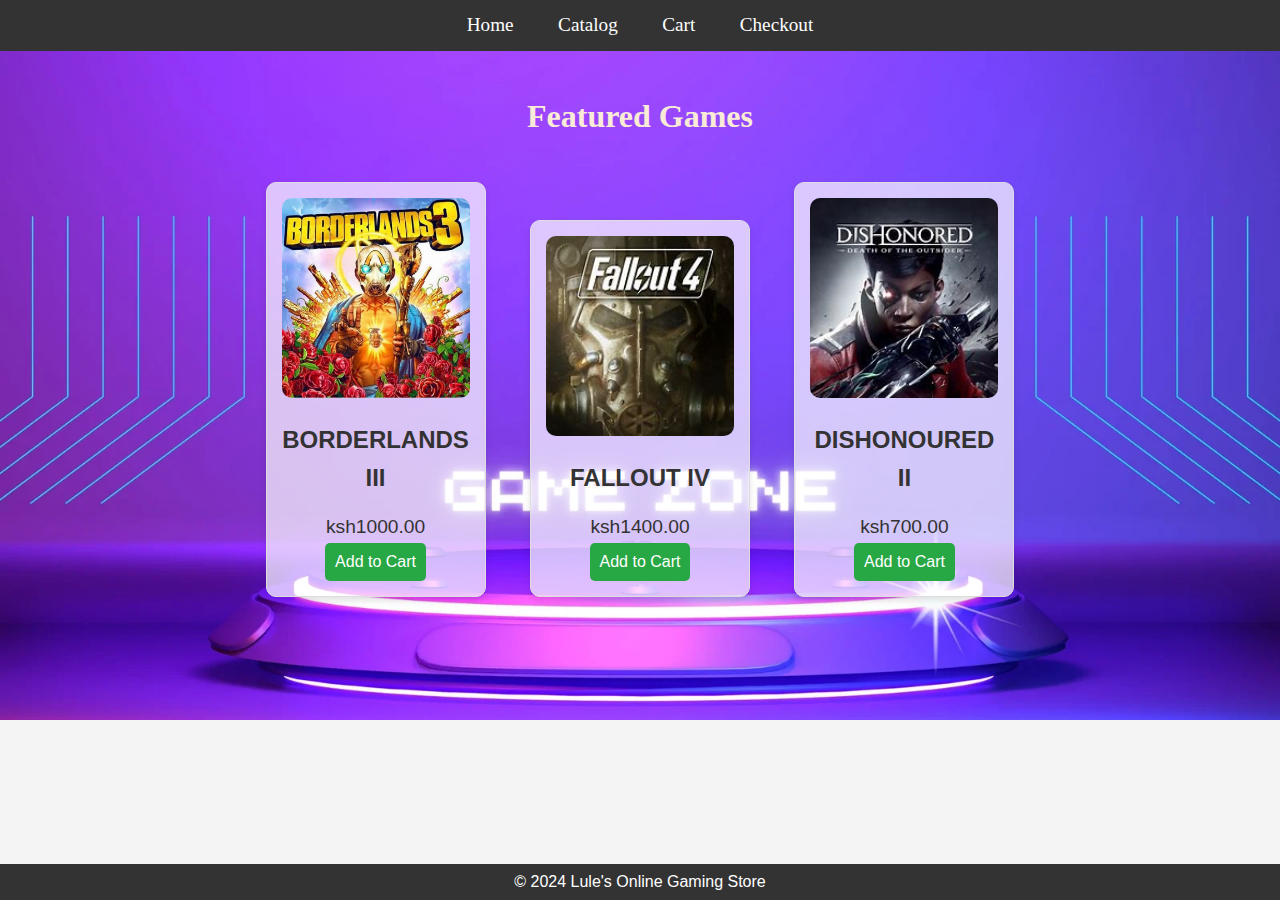
<file: index.html>
<!DOCTYPE html>
<html lang="en">
<head>
  <meta charset="UTF-8">
  <meta name="viewport" content="width=device-width, initial-scale=1.0">
  <title>Online Gaming Store</title>
  <link rel="stylesheet" href="home.css">
  <script src="cart.js" defer></script>
</head>
<body>
  <header>
    <nav>
      <ul>
        <li><a href="index.html">Home</a></li>
        <li><a href="catalog.html">Catalog</a></li>
        <li><a href="cart.html">Cart</a></li>
        <li><a href="checkout.html">Checkout</a></li>
      </ul>
    </nav>
  </header>

  <main class="home">
    <section class="featured">
      <h2 style="font-family: Georgia, 'Times New Roman', Times, serif;color: antiquewhite;">Featured Games</h2>
      <div class="game-card">
        <img src="borderlands.jpg" alt="Game 1">
        <h3>BORDERLANDS III</h3>
        <p>ksh1000.00</p>
        <button onclick="addToCart('BORDERLANDS III', 1000.00)">Add to Cart</button>
      </div>
      <div class="game-card">
        <img src="fallout.jpg" alt="Game 1">
        <h3>FALLOUT IV</h3>
        <p>ksh1400.00</p>
        <button onclick="addToCart('FALLOUT IV', 1400.00)">Add to Cart</button>
      </div>
      <div class="game-card">
        <img src="dis.jpg" alt="Game 1">
        <h3>DISHONOURED II</h3>
        <p>ksh700.00</p>
        <button onclick="addToCart('DISHONOURED II', 700.00)">Add to Cart</button>
      </div>
    </section>
  </main>

  <footer>
    <p>© 2024 Lule's Online Gaming Store</p>
  </footer>
</body>
</html>
</file>
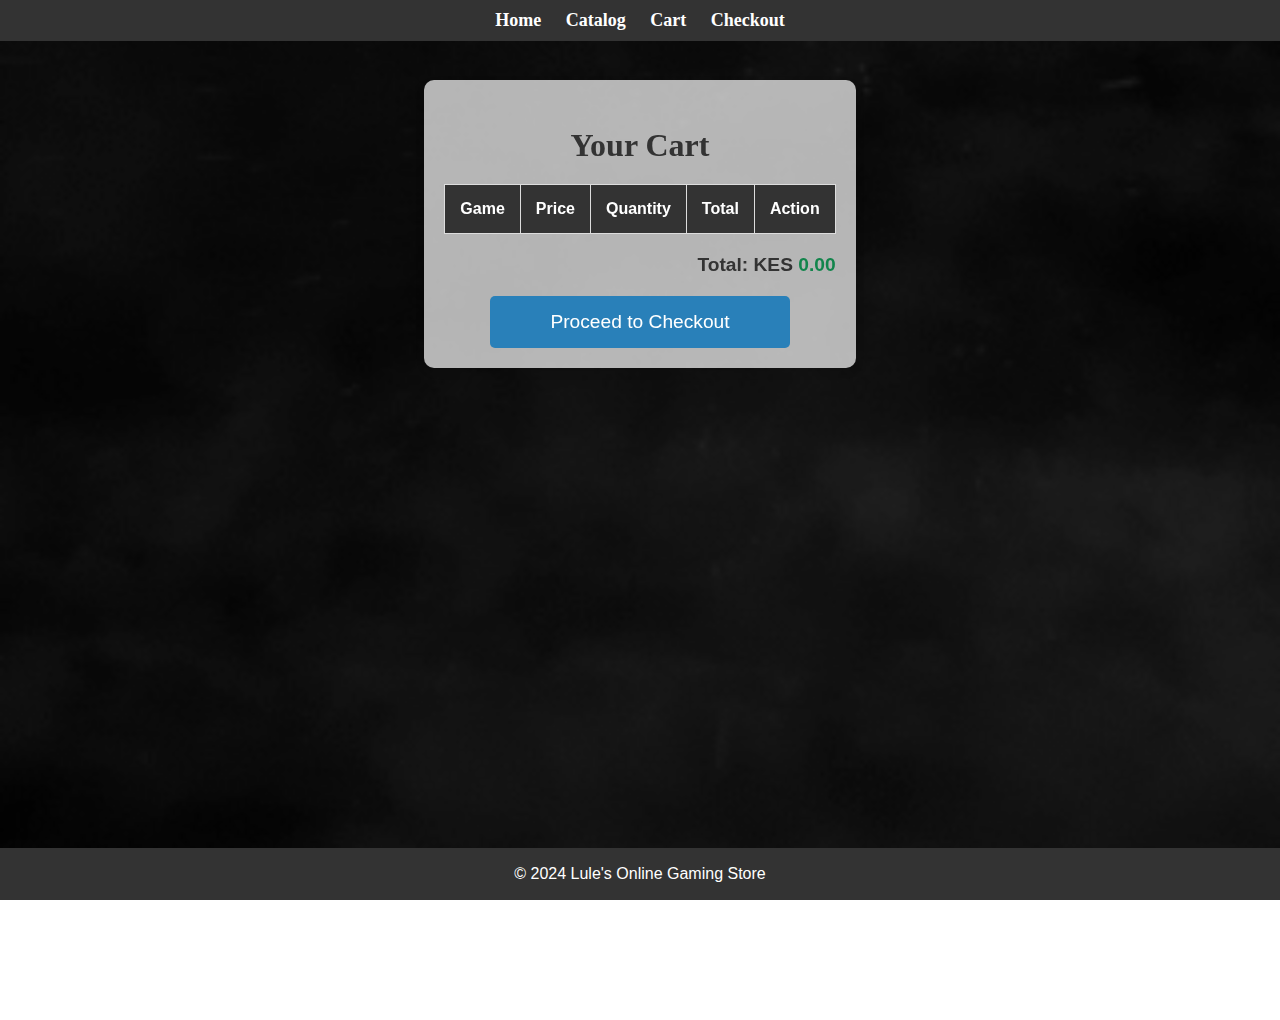
<file: cart.html>
<!DOCTYPE html>
<html lang="en">
<head>
  <meta charset="UTF-8">
  <meta name="viewport" content="width=device-width, initial-scale=1.0">
  <title>Shopping Cart</title>
  <link rel="stylesheet" href="cart.css">
  <script src="cart.js" defer></script>
</head>
<body>
  <header>
    <nav>
      <ul>
        <li><a href="index.html">Home</a></li>
        <li><a href="catalog.html">Catalog</a></li>
        <li><a href="cart.html">Cart</a></li>
        <li><a href="checkout.html">Checkout</a></li>
      </ul>
    </nav>
  </header>

  <main class="cart">
    <h2>Your Cart</h2>
    <table id="cart-table">
      <tr>
        <th>Game</th>
        <th>Price</th>
        <th>Quantity</th>
        <th>Total</th>
        <th>Action</th>
      </tr>
      <!-- Cart items will be dynamically added here -->
    </table>
    <div class="cart-total">
      <p>Total: KES <span id="total-price">0.00</span></p>
    </div>
    <button onclick="window.location.href='checkout.html'">Proceed to Checkout</button>
  </main>

  <footer>
    <p>© 2024 Lule's Online Gaming Store</p>
  </footer>
</body>
</html>
</file>
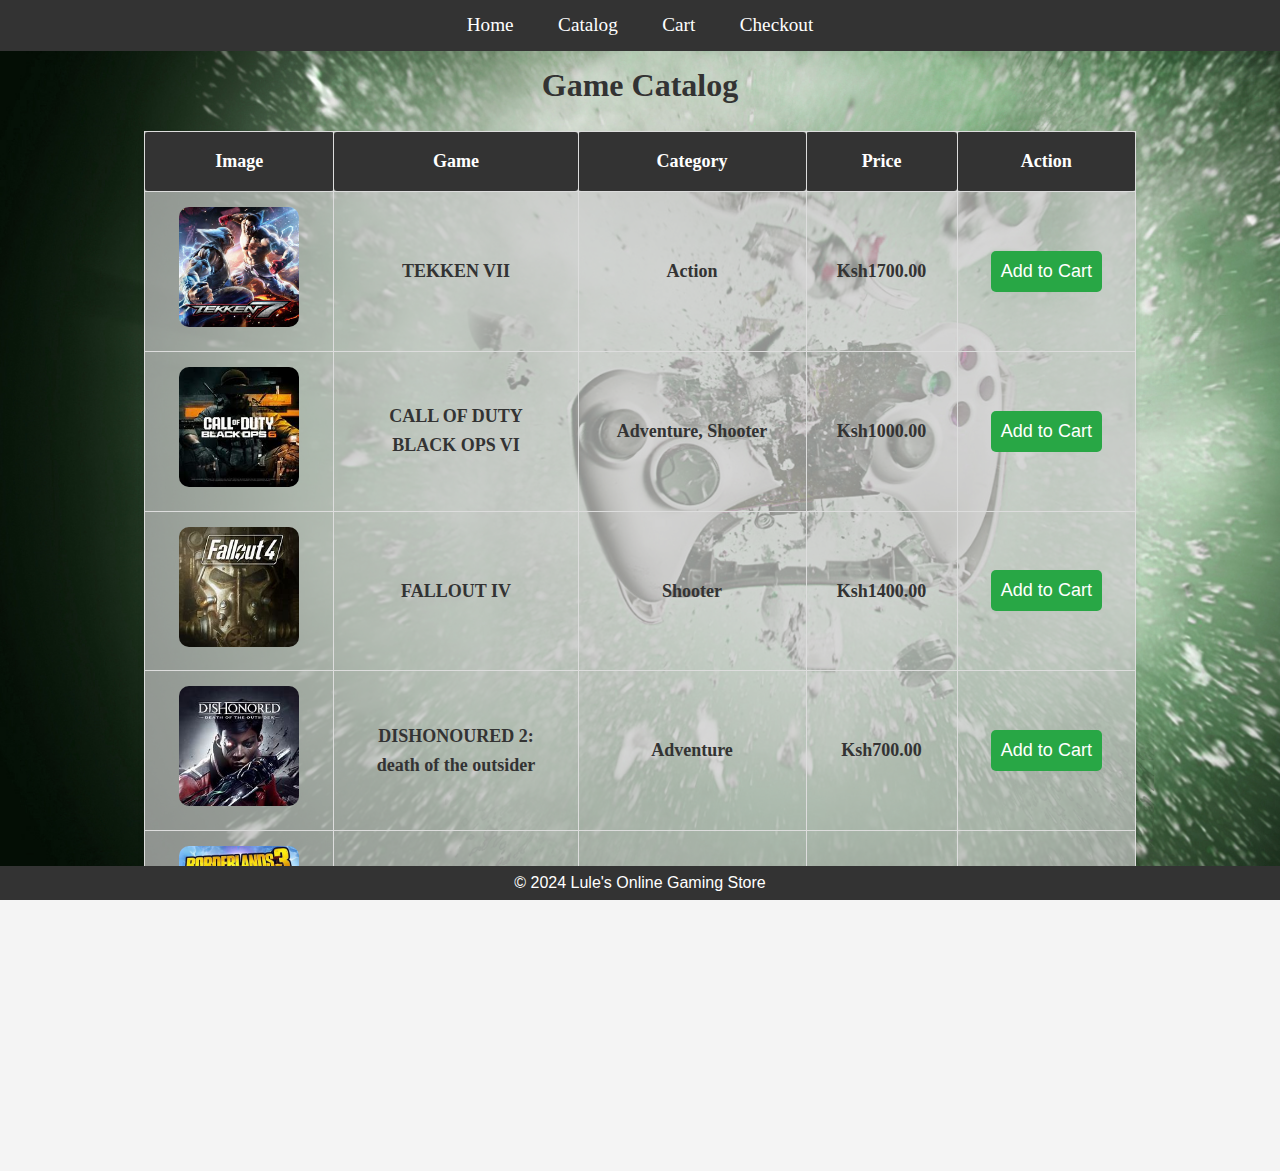
<file: catalog.html>
<!DOCTYPE html>
<html lang="en">
<head>
  <meta charset="UTF-8">
  <meta name="viewport" content="width=device-width, initial-scale=1.0">
  <title>Game Catalog</title>
  <link rel="stylesheet" href="catalog.css">
  <script src="cart.js" defer></script>
</head>
<body>
  <header>
    <nav>
      <ul>
        <li><a href="index.html">Home</a></li>
        <li><a href="catalog.html">Catalog</a></li>
        <li><a href="cart.html">Cart</a></li>
        <li><a href="checkout.html">Checkout</a></li>
      </ul>
    </nav>
  </header>

  <main class="catalog">
    <h2 style="font-family: Georgia, 'Times New Roman', Times, serif;margin-top: 40px;">Game Catalog</h2>
    <table class="catalog-table">
      <thead>
        <tr>
          <th>Image</th>
          <th>Game</th>
          <th>Category</th>
          <th>Price</th>
          <th>Action</th>
        </tr>
      </thead>
      <tbody>
        <tr>
          <td><img src="tekken.jpg" alt="Game Title 1" class="game-image"></td>
          <td>TEKKEN VII</td>
          <td>Action</td>
          <td>Ksh1700.00</td>
          <td><button onclick="addToCart('TEKKEN VII', 1700)">Add to Cart</button></td>

        </tr>
        <tr>
          <td><img src="blackops.jpeg" alt="Game Title 2" class="game-image"></td>
          <td>CALL OF DUTY<br> BLACK OPS VI</td>
          <td>Adventure, Shooter</td>
          <td>Ksh1000.00</td>
          <td><button onclick="addToCart('CALL OF DUTY', 1000.00)">Add to Cart</button></td>
        </tr>
        <tr>
          <td><img src="fallout.jpg" alt="Game Title 3" class="game-image"></td>
          <td>FALLOUT IV</td>
          <td>Shooter</td>
          <td>Ksh1400.00</td>
          <td> <button onclick="addToCart('FALLOUT IV', 1400.00)">Add to Cart</button></td>
        </tr>
        <tr>
          <td><img src="dis.jpg" alt="Game Title 4" class="game-image"></td>
          <td>DISHONOURED 2:<br>death of the outsider</td>
          <td>Adventure</td>
          <td>Ksh700.00</td>
          <td> <button onclick="addToCart('DISHONOURED II', 700.00)">Add to Cart</button></td>
        </tr>
        <tr>
          <td><img src="borderlands.jpg" alt="Game Title 5" class="game-image"></td>
          <td>BORDERLANDS III</td>
          <td>Strategy</td>
          <td>Ksh2000.00</td>
          <td> <button onclick="addToCart('BORDERLANDS III', 1000.00)">Add to Cart</button></td>
        </tr>
        <tr>
            <td><img src="far.jpeg" alt="Game Title 5" class="game-image"></td>
            <td>FAR CRY 5</td>
            <td>Adventure, shooter</td>
            <td>Ksh1900.00</td>
            <td><button onclick="addToCart('FAR CRY 5', 1900.00)">Add to Cart</button></td>
          </tr>
      </tbody>
    </table>
  </main>

  <footer>
    <p>© 2024 Lule's Online Gaming Store</p>
  </footer>
 
</body>
</html>
</file>
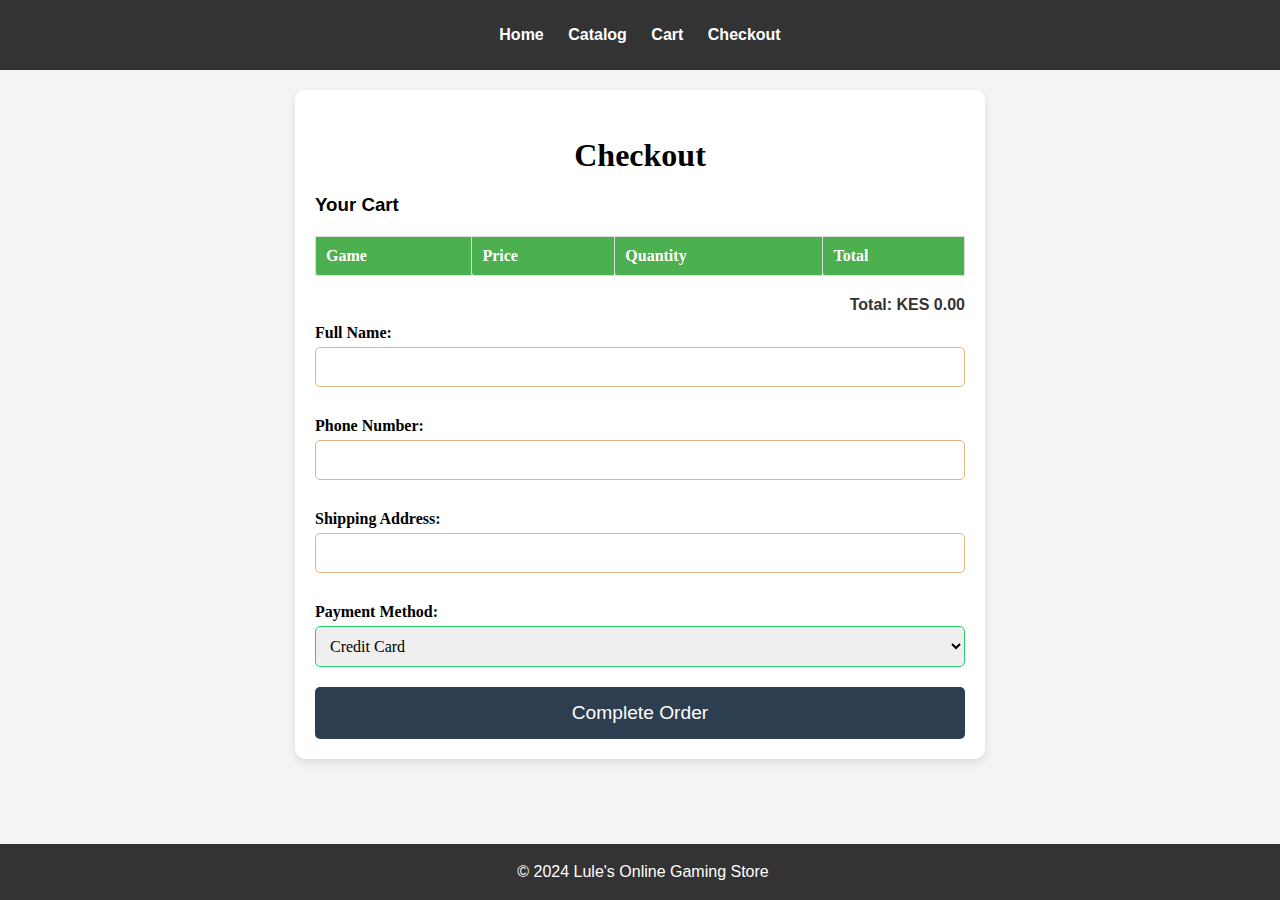
<file: checkout.html>
<!DOCTYPE html>
<html lang="en">
<head>
  <meta charset="UTF-8">
  <meta name="viewport" content="width=device-width, initial-scale=1.0">
  <title>Checkout</title>
  <link rel="stylesheet" href="checkout.css">
  <script src="checkout.js" defer></script>
</head>
<body>
  <header>
    <nav>
      <ul>
        <li><a href="index.html">Home</a></li>
        <li><a href="catalog.html">Catalog</a></li>
        <li><a href="cart.html">Cart</a></li>
        <li><a href="checkout.html">Checkout</a></li>
      </ul>
    </nav>
  </header>

  <main class="checkout">
    <h2>Checkout</h2>

    <!-- Cart Items Section -->
    <h3>Your Cart</h3>
    <table id="checkout-cart-table">
      <tr>
        <th>Game</th>
        <th>Price</th>
        <th>Quantity</th>
        <th>Total</th>
      </tr>
      <!-- Cart items will be dynamically added here -->
    </table>
    <div class="cart-total">
      <p>Total: KES <span id="checkout-total-price">0.00</span></p>
    </div>

    <!-- Checkout Form Section -->
    <form action="checkout.php" method="POST" onsubmit="return validateCheckoutForm()">
      <label for="name">Full Name:</label>
      <input type="text" id="name" name="name" required>
  
      <label for="cont">Phone Number:</label>
      <input type="text" id="cont" name="cont" required>
  
      <label for="address">Shipping Address:</label>
      <input type="text" id="address" name="address" required>
      
      <label for="payment">Payment Method:</label>
      <select id="payment" name="payment" required>
          <option value="credit-card">Credit Card</option>
          <option value="paypal">PayPal</option>
          <option value="mpesa">Mpesa</option>
      </select>
      
      <!-- Hidden input field to store cart data -->
      <input type="hidden" id="cart-data" name="cart-data">
  
      <button type="submit" id="submit-btn">Complete Order</button>
  </form>
  
  </main>

  <footer>
    <p>© 2024 Lule's Online Gaming Store</p>
  </footer>
</body>
</html>
</file>
<file: cart.css>
/* General Styles */
body {
    font-family: Arial, sans-serif;
    margin: 0;
    padding: 0;
    min-height: 100vh;
    display: flex;
    flex-direction: column;
    background: none; /* Clear any direct background on body */
    padding-top: 60px; /* Space for fixed header */
    padding-bottom: 60px; /* Space for fixed footer */
    position: relative;
  }
  
  /* Background Image (GIF) */
  body::before {
    content: "";
    position: fixed;
    top: 0;
    left: 0;
    width: 100%;
    height: 100%;
    background-image: url(cartgif.gif);
    background-repeat: no-repeat;
    background-size: cover;
    background-attachment: fixed;
    filter: brightness(30%); /* Adjust brightness only for the GIF */
    z-index: -1; /* Places it behind everything else */
  }
  
  /* Header Styling */
  header {
    background-color: #333;
    color: #fff;
    padding: 10px 0;
    text-align: center;
    position: fixed;
    top: 0;
    left: 0;
    width: 100%;
    z-index: 999; /* Keeps it above other content */
  }
  
  /* Navigation Styling */
  nav ul {
    list-style-type: none;
    padding: 0;
    margin: 0;
    text-align: center;
  }
  
  nav ul li {
    display: inline-block; /* Better alignment and flexibility */
    margin: 0 10px;
  }
  
  nav ul li a {
    color: #fff;
    text-decoration: none;
    font-weight: bold;
    font-family: 'Times New Roman', Times, serif;
    font-size: 18px;
  }
  
  nav ul li a:hover {
    text-decoration: none;
    color: palevioletred;
  }
  
  /* Footer Styling */
  footer {
    text-align: center;
    padding: 1px 0;
    background-color: #333;
    color: #fff;
    position: fixed;
    bottom: 0;
    left: 0;
    width: 100%;
    z-index: 999; /* Keeps it above other content */
  }
  
  /* Cart Page Styling */
  .cart {
    padding: 20px;
    max-width: 1100px;
    margin: 20px auto;
    background-color: rgba(255, 255, 255, 0.7);
    border-radius: 10px;
    box-shadow: 0 4px 8px rgba(0, 0, 0, 0.1);
     /* Ensures the cart takes up remaining space if needed */
    overflow-y: auto; /* Allows scrolling inside the cart if content overflows */
    margin-top: 20px;
    margin-bottom: 60px; /* Ensures space above footer */
  }
  
  /* Cart Header */
  .cart h2 {
    text-align: center;
    font-size: 2rem;
    margin-bottom: 20px;
    color: #333;
    font-family: Georgia, 'Times New Roman', Times, serif;
  }
  
  /* Table Styling */
  #cart-table {
    width: 100%;
    border-collapse: collapse;
    margin-bottom: 20px;
  }
  
  #cart-table th, #cart-table td {
    padding: 15px;
    text-align: center;
    border: 1px solid #ddd;
  }
  
  #cart-table th {
    background-color: #333;
    color: #fff;
  }
  
  #cart-table tr:nth-child(even) {
    background-color: #f2f2f2;
  }
  
  /* Button Styling Inside Table */
  #cart-table button {
    background-color: #f39c12;
    border: none;
    padding: 10px 20px;
    cursor: pointer;
    border-radius: 5px;
    transition: background-color 0.3s ease;
  }
  
  #cart-table button:hover {
    background-color: #e67e22;
  }
  
  /* Total Price Section Styling */
  .cart-total {
    text-align: right;
    font-size: 1.2rem;
    margin-bottom: 20px;
  }
  
  .cart-total p {
    font-weight: bold;
    color: #333;
  }
  
  .cart-total span {
    color: rgba(0, 128, 64, 0.9); /* Emerald Green */
  }
  
  /* Checkout Button Styling */
  button {
    background-color: #2980b9; 
    color: #fff;
    padding: 15px 30px;
    font-size: 1.2rem;
    border: none;
    cursor: pointer;
    border-radius: 5px;
    width: 100%;
    max-width: 300px;
    display: block;
    margin: 0 auto;
    transition: background-color 0.3s ease;
  }
  
  button:hover {
    background-color: #3498db;
  }
</file>
<file: checkout.css>
/* General Styles */
body {
  font-family: Arial, sans-serif;
  background-color: #f4f4f4;
  
  margin: 0;
  padding: 0;
  padding-top: 60px; /* Add top padding to prevent content from hiding under the fixed header */
}

header {
  background-color: #333;
  color: #fff;
  padding: 10px 0;
  text-align: center;
  position: fixed;
  top: 0;
  left: 0;
  width: 100%; /* Make sure the header spans the entire width */
  z-index: 999; /* Ensure it stays on top of other content */
}

nav ul {
  list-style-type: none;
  padding: 0;
}

nav ul li {
  display: inline;
  margin: 0 10px;
}

nav ul li a {
  color: #fff;
  text-decoration: none;
  font-weight: bold;
}

footer {
  text-align: center;
  padding: 3px;
  background-color: #333;
  color: #fff;
  position: fixed;
  bottom: 0;
  width: 100%;
}

/* Checkout Page Styles */
.checkout {
  padding: 20px;
  max-width: 650px;
  margin: 20px auto;
  background-color: #fff;
  border-radius: 10px;
  box-shadow: 0 4px 8px rgba(0, 0, 0, 0.1);
  margin-bottom: 70px;
  margin-top: 30px;
}

.checkout h2 {
  text-align: center;
  font-size: 2rem;
  margin-bottom: 20px;
  font-family: Georgia, 'Times New Roman', Times, serif;
}

form {
  display: flex;
  flex-direction: column;
  font-family: 'Times New Roman', Times, serif;
}

label {
  margin: 10px 0 5px;
  font-size: 1rem;
  font-weight: bold;
}

input, select {
  padding: 10px;
  font-size: 1rem;
  margin-bottom: 20px;
  border: 1px solid #ddd;
  border-radius: 5px;
  font-family: 'Times New Roman', Times, serif;
}

input[type="text"], select {
  width: auto;
  outline: none;
}

button {
  background-color: #2c3e50;
  color: #fff;
  padding: 15px 30px;
  font-size: 1.2rem;
  border: none;
  cursor: pointer;
  border-radius: 5px;
  transition: background-color 0.3s;
}

button:hover {
  background-color: #34495e;
}

/* Form Input Validation */
input:invalid, select:invalid {
  border-color: burlywood;
}

input:valid, select:valid {
  border-color: #2ecc71;
}

/* Responsive Design */
@media (max-width: 768px) {
  .checkout {
      padding: 10px;
      margin: 10px;
  }

  button {
      width: 100%;
  }
}
/* Style for the table container */
#checkout-cart-table {
  width: 100%;
  border-collapse: collapse;
  margin: 20px 0;
  font-family: Arial, sans-serif;
  
}

/* Table header style */
#checkout-cart-table th {
  background-color: #4CAF50;
  color: white;
  padding: 10px;
  text-align: left;
  font-size: 16px;
  font-family: Cambria, Cochin, Georgia, Times, 'Times New Roman', serif;
  
}

/* Table row style */
#checkout-cart-table tr:nth-child(even) {
  background-color: #f2f2f2;
}

/* Table data style */
#checkout-cart-table td {
  padding: 8px 10px;
  text-align: left;
  font-size: 14px;
  font-family: 'Times New Roman', Times, serif;
}

/* Table border style */
#checkout-cart-table th, #checkout-cart-table td {
  border: 1px solid #ddd;
  border-radius: 2px;
}

/* Total price style */
.cart-total {
  font-size: 18px;
  font-weight: bold;
  margin-top: 20px;
  text-align: right;
}

.cart-total p {
  color: #333;
  font-size: 16px;
  margin: 0;
}
.success-message {
  color: green;
  font-weight: bold;
  margin-bottom: 20px;
}
</file>
<file: home.css>
/* Reset some basic styles */
* {
    margin: 0;
    padding: 0;
    box-sizing: border-box;
  }
  
  /* General body styling */
  body {
    font-family: Arial, sans-serif;
    line-height: 1.6;
    background-color: #f4f4f4;
    color: #333;
    background-image: url(gback.jpeg);
    background-repeat: no-repeat;
    background-size: cover;
  }
  
  /* Header and Navigation Styling */
  header {
    background-color: #333;
    color: #fff;
    padding: 10px 0;
  }
  
  nav ul {
    list-style-type: none;
    text-align: center;
  }
  
  nav ul li {
    display: inline;
    margin: 0 20px;
  }
  
  nav ul li a {
    color: #fff;
    text-decoration: none;
    font-size: 1.2em;
    font-family: 'Times New Roman', Times, serif;
  }
  
  nav ul li a:hover {
    text-decoration: underline;
    color:palevioletred;
    text-decoration: none;
  }
  
  /* Main Section Styling */
  main.home {
    padding: 20px;
  }
  
  /* Featured Section Styling */
  .featured {
    text-align: center;
    margin: 20px 0;
  }
  
  .featured h2 {
    font-size: 2em;
    margin-bottom: 20px;
  }
  
  /* Game Card Styling */
  .game-card {
    display: inline-block;
    width: 220px;
    margin: 20px;
    padding: 15px;
    background-color: rgba(255, 255, 255, 0.7); /* White with 70% opacity */
    border: 1px solid #ddd;
    border-radius: 10px;
    box-shadow: 0 4px 6px rgba(0, 0, 0, 0.1);
    transition: transform 0.3s ease;
    cursor: grab;
}

  
  .game-card:hover {
    transform: translateY(-10px);
   
  }
  
 
.game-card img {
    width: 100%;
    height: 200px;
    object-fit: cover; 
    border-radius: 10px;
  }
  
  
  .game-card h3 {
    margin: 15px 0;
    font-size: 1.5em;
  }
  
  .game-card p {
    font-size: 1.2em;
    color: #333;
  }
  
  .game-card button {
    background-color: #28a745;
    color: #fff;
    border: none;
    padding: 10px;
    font-size: 1em;
    border-radius: 5px;
    cursor: pointer;
    transition: background-color 0.3s ease;
  }
  
  .game-card button:hover {
    background-color: #218838;
  }
  
  /* Footer Styling */
  footer {
    text-align: center;
    padding: 5px;
    background-color: #333;
    color: #fff;
    position: fixed;
    width: 100%;
    bottom: 0;
  }
  .success-message {
    background-color: #4CAF50; /* Green background */
    color: white; /* White text */
    padding: 10px;
    margin: 0;
    text-align: center;
    font-weight: bold;
    border-radius: 5px;
    box-shadow: 0 2px 4px rgba(0, 0, 0, 0.2);
    position: fixed;
    top: 0;
    left: 0;
    width: 35%;
    z-index: 1000;
    animation: fadeIn 0.5s ease-in-out;
    
  }
  
  /* Animation for fade-in effect */
  @keyframes fadeIn {
    0% {
      opacity: 0;
    }
    100% {
      opacity: 1;
    }
  }
</file>
<file: catalog.css>
/* Reset some basic styles */
* {
  margin: 0;
  padding: 0;
  box-sizing: border-box;
}

/* General body styling */
html, body {
  height: 100%;
  margin: 0;
  padding: 0;
  overflow-x: hidden; /* Prevent horizontal scrolling */
}

body {
  font-family: Arial, sans-serif;
  line-height: 1.6;
  background-color: #f4f4f4;
  color: #333;
  background-image: url(bcat.jpg);
  background-repeat: no-repeat;
  background-size: cover;
  overflow-y: auto; /* Ensure vertical scrolling works */
  min-height: 100vh; /* Ensures the body takes full viewport height */
}

/* Header and Navigation Styling */
header {
  background-color: #333;
  color: #fff;
  padding: 10px 0;
  position: fixed; /* Fixes the header at the top */
  top: 0;
  left: 0;
  width: 100%;
  z-index: 999; /* Ensures the header stays on top of other content */
}

nav ul {
  list-style-type: none;
  text-align: center;
}

nav ul li {
  display: inline;
  margin: 0 20px;
}

nav ul li a {
  color: #fff;
  text-decoration: none;
  font-size: 1.2em;
  font-family: Georgia, 'Times New Roman', Times, serif;
}

nav ul li a:hover {
  text-decoration: none;
  color: palevioletred;
}

/* Main Section Styling */
main.catalog {
  padding: 20px;
  text-align: center;
}

main.catalog h2 {
  font-size: 2em;
  margin-bottom: 20px;
}

/* Table Styling */
.catalog-table {
  width: 80%;
  font-family: 'Times New Roman', Times, serif;
  font-size: 18px;
  font-weight: bold;
  margin: 0 auto;
  border-collapse: collapse;
  background-color: rgba(200, 200, 200, 0.7); /* Semi-transparent background */
  box-shadow: 0 4px 6px rgba(0, 0, 0, 0.1);
  cursor: inherit;
}

.catalog-table th, .catalog-table td {
  padding: 15px;
  border-radius: 3px;
  text-align: center;
  border: 1px solid #ddd;
}

.catalog-table th {
  background-color: #333;
  color: #fff;
}

/* Styling for Game Images */
.game-image {
  width: 120px; /* Set a fixed width for uniformity */
  height: 120px; /* Set a fixed height for uniformity */
  object-fit: cover; /* Ensures the image fills the box without distortion */
  border-radius: 10px; /* Adds rounded corners to the images */
}

/* Styling for Action Buttons */
.catalog-table td button {
  background-color: #28a745;
  color: #fff;
  border: none;
  padding: 10px;
  font-size: 1em;
  border-radius: 5px;
  cursor: pointer;
  transition: background-color 0.3s ease;
}

.catalog-table td button:hover {
  background-color: #218838;
}

/* Footer Styling */
footer {
  text-align: center;
  padding: 4px;
  background-color: #333;
  color: #fff;
  position: fixed;
  width: 100%;
  bottom: 0;
  margin-top: 20px;
}

.success-message {
  background-color: #4CAF50; /* Green background */
  color: white; /* White text */
  padding: 10px;
  margin: 0;
  text-align: center;
  font-weight: bold;
  border-radius: 5px;
  box-shadow: 0 2px 4px rgba(0, 0, 0, 0.2);
  position: fixed;
  top: 0;
  left: 0;
  width: 35%;
  z-index: 1000; /* Ensures the success message is on top of the header */
  animation: fadeIn 0.5s ease-in-out;
}
/* Animation for fade-in effect */
@keyframes fadeIn {
  0% {
    opacity: 0;
  }
  100% {
    opacity: 1;
  }
}
</file>
